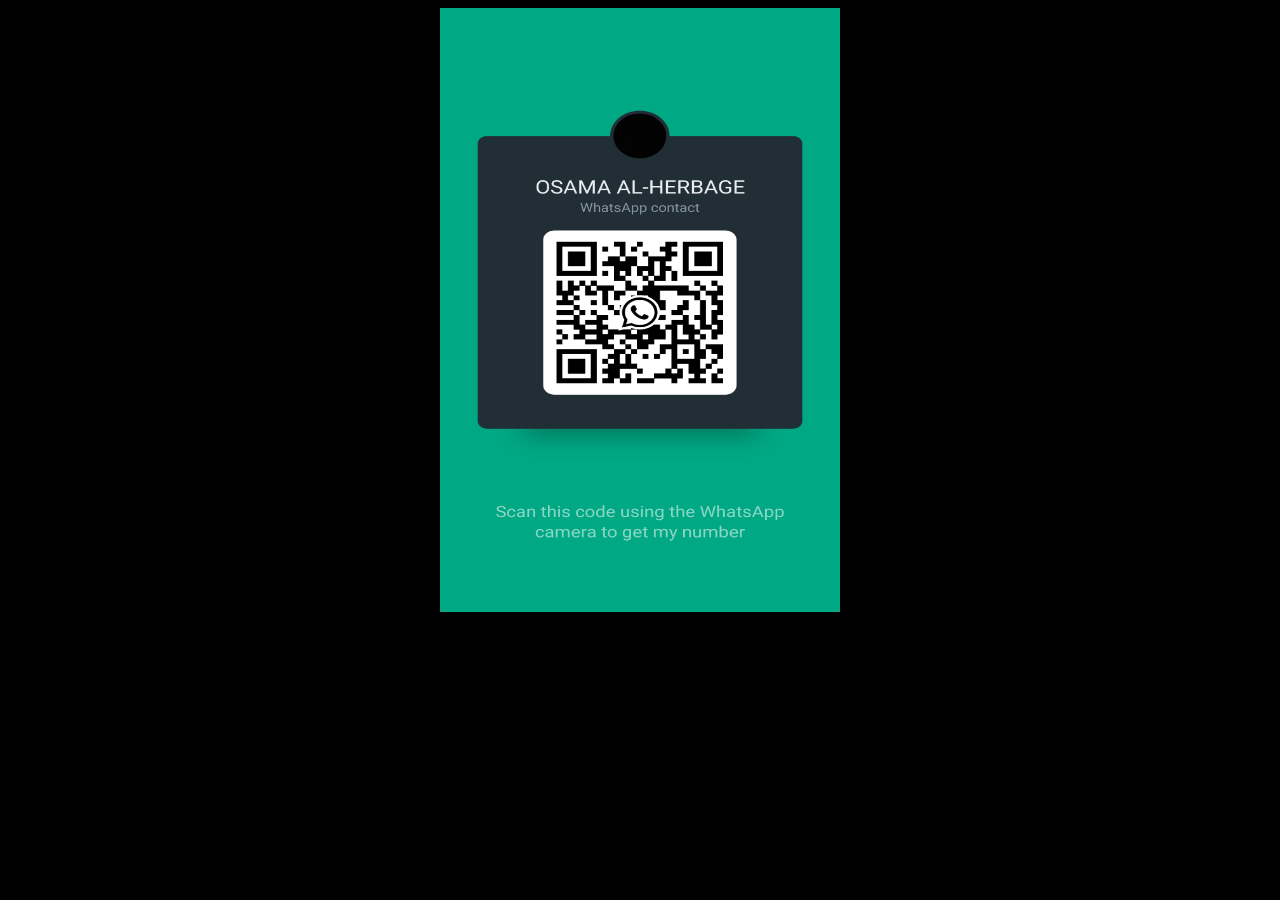
<file: whats-img.html>
<!DOCTYPE html>
<html lang="en">
<head>
    <meta charset="UTF-8">
    <meta http-equiv="X-UA-Compatible" content="IE=edge">
    <meta name="viewport" content="width=device-width, initial-scale=1.0">
    <link rel="stylesheet" href="css/styleone.css">
    <title>Document</title>
</head>
<body>
    <img class="container" src="img/shared_qr_code.png" alt="">
</body>
</html>
</file>
<file: css/styleone.css>
.container{

    margin-inline: auto;
    background-color: #e9f0fa;
    height: 604px;
    width: 400px;
    display: block;lute;
}
body{
    background-color: black;
}
</file>
